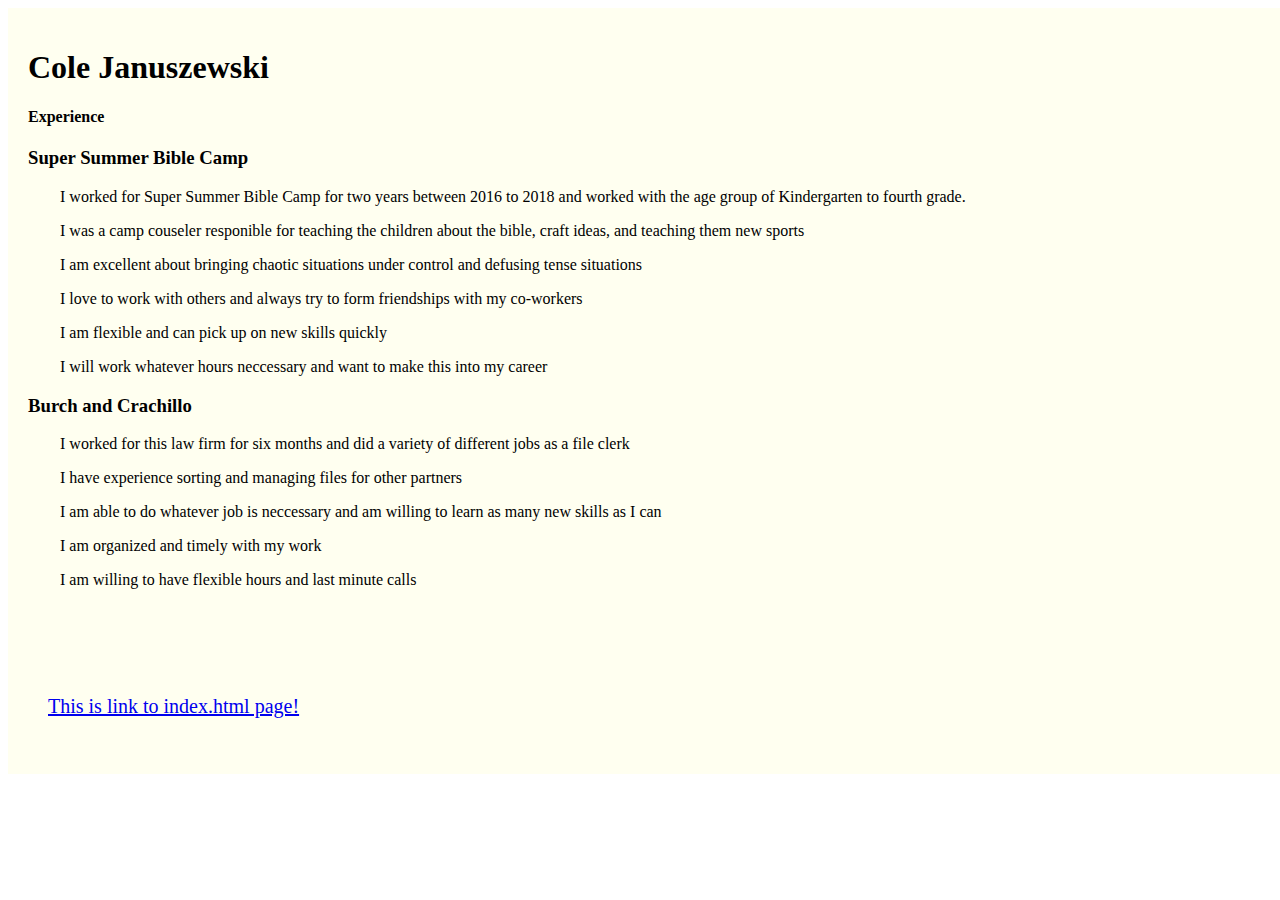
<file: resume.html>
<html>

	<head>
		<title>
	 		Cole Januszewski's Resume Page!
		</title>

	<link rel="stylesheet" type="text/css" href="style.css">

	</head>
		<body>
			
				<div class="bot">

				<h1 class="special">Cole Januszewski</h1>
				<h4 class="special"> Experience</h4>
				<h3 class="special"> Super Summer Bible Camp</h3>
					<p> I worked for Super Summer Bible Camp for two years between 2016 to 2018 and worked with the age group of Kindergarten to fourth grade. 
					<p> I was a camp couseler responible for teaching the children about the bible, craft ideas, and teaching them new sports </p>
					<p> I am excellent about bringing chaotic situations under control and defusing tense situations </p>
					<p> I love to work with others and always try to form friendships with my co-workers </p>
					<p> I am flexible and can pick up on new skills quickly </p>
					<p> I will work whatever hours neccessary and want to make this into my career </p>

				<h3 class="special">Burch and Crachillo</h3>
					<p> I worked for this law firm for six months and did a variety of different jobs as a file clerk </p>
					<p> I have experience sorting and managing files for other partners </p>
					<p> I am able to do whatever job is neccessary and am willing to learn as many new skills as I can </p>
					<p> I am organized and timely with my work </p>
					<p> I am willing to have flexible hours and last minute calls </p>


<p> <br> <br> <br> <a href="index.html"> <div class="lint">This is link to index.html page! </div> </a> </p>


		</body>


	</head>

</html>
</file>
<file: style.css>
.bot{background-color: ivory; width: 1300px; padding: 20px; position: relative;}
.lint{background-color: ivory; position: bottom; padding: 20px; top: 20px; font-size: 20px; color: blue; font-family: times new roman;}
p{text-indent: 2.0em;}
a:hover {color: gold; text-decoration: none; font-weight: none }


.box{background-color: maroon; width: 550px; padding: 20px; position: relative;}
		.meme_top{position: top; padding: 0px; top: 40px; font-size: 30px; color: white; font-family: impact;}
		.meme_bottom{position: bottom; padding: 0px; top: 40px; font-size: 30px; color: white; font-family: impact;}
		.link{background-color: white; position: bottom; padding: 20px; top: 20px; font-size: 20px; color: blue; font-family: impact;}
		.image_credit{background-color: maroon; position: bottom; padding: 0px; top: 20px; font-size: 20px; color: teal; font-family: impact;}
</file>
